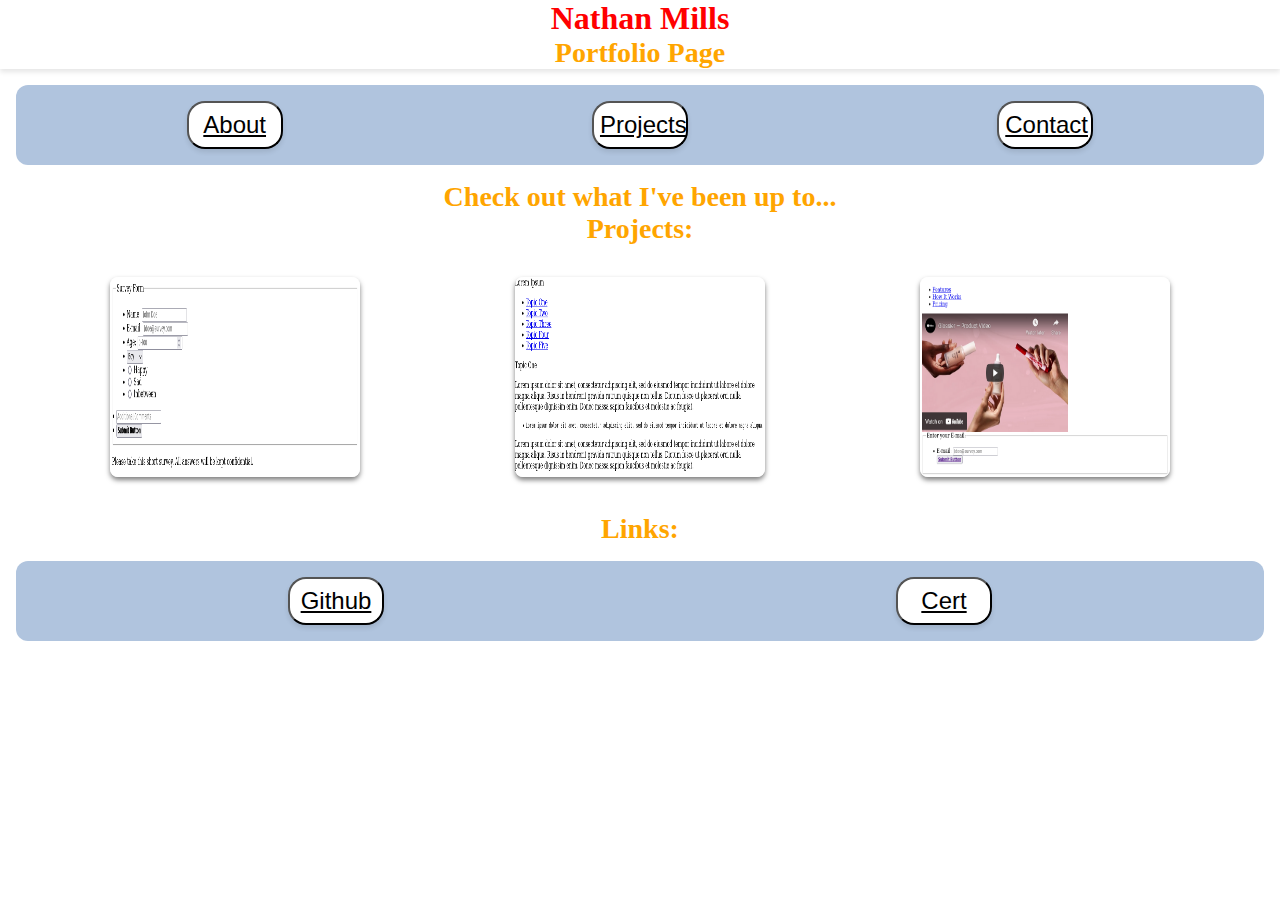
<file: index.html>
<!DOCTYPE html>
<html lang="en">
<head>
  <meta charset="UTF-8">
  <meta http-equiv="X-UA-Compatible" content="IE=edge">
  <meta name="viewport" content="width=device-width, initial-scale=1.0">
  <link rel="stylesheet" href="style.css">
  <title>Nathan's Page</title>
</head>
    
<body>
  <header>
    <h1>Nathan Mills</h1>
    <h2>Portfolio Page</h2>
  </header>

  <main>
  
  <nav id="navbar">
    
      <ul class="ul-nav">
        <li><button><a href="https://github.com/nmills45" class="nav">About</a></button></li>
        <li><button><a href="#projects" class="nav">Projects</a></button></li>
        <li><button><a href="./contact.html" class="nav">Contact</a></button></li>
      </ul>


  </nav>

      <section id="welcome-section">
        <h2>Check out what I've been up to...</h2>
      </section>
        
      <section id="projects">
        <section class="project-tile">
        <h2>Projects:</h2>
        </section>
        <ul class="ul-projects">
          <li><section class="project-tile">
          <a href="https://codepen.io/nmills45/pen/oNGybWq">
            <img src="./images/survey-form.png" alt="Survey Form Page">
            </a>
        </section></li>
          <li><section class="project-tile">
          <a href="https://codepen.io/nmills45/pen/poWKLzK">
            <img src="./images/technical-doc.png" alt="Technical Documentation Page">
          </a>
        </section></li>
        <li><section class="project-tile">
          <a href="https://codepen.io/nmills45/pen/rNGKMLM">
          <img src="images/product-landing.png" alt="Product Landing Page">
          </a>
        </section></li>
        </ul>
        </section>
  </main>  
      
        <footer>
        <section id="contact-links"
        <section class="contact-link">
          <h2>Links:</h2>
        </section>
        <ul class="ul-nav">
        <li><section class="contact-link">
          <button><a href="https://github.com/nmills45" id="profile-link" target="_blank">Github</a></button>
        </section></li>
        <li><section class="contact-link">
          <button><a href="https://www.freecodecamp.org/certification/fcc850f12e3-ec82-43de-a85c-3694d0aab2ff/responsive-web-design" id="web-design-cert" target="_blank">Cert</a></button>
        </section></li>
        </ul>
      </section>
      </footer>
 
</body>


</html>
</file>
<file: style.css>
*,
*::before,
*::after {
    margin:auto;
    padding:auto;
    height:auto;
    width: auto;
    box-sizing: border-box;
    /*    border: 1.5px solid red;  */
   
}
@media only screen 
and (min-device-width : 320px) 
and (max-device-width : 480px)
and (min-device-height: 700px)
and (max-device-height: 1000px)
{
/* Styles */

.ul-nav {
    flex-flow: column;
}
.ul-projects {
    flex-flow: column;
}

}

header {
    box-shadow: 0 3px 5px rgba(0, 0, 0, 0.1)

}


body {
    font-size: 1em;

}
footer {
    margin:0em;
    padding:0em;
    border-radius: .50em;
}
h1 {
    color: red;
    font-size: 2em;
    display:flex;
    justify-content: center;

}
h2 {
    color:orange;
    font-size: 1.75em;
    display: flex;
    justify-content: center;
}

button {
    background-color: white;
    height: 2em;
    width:4em;
    font-size: x-large;
    box-shadow: 0 3px 5px rgba(0, 0, 0, 0.1);
    border-radius: .75em;
    transition: 0.3s ease-in-out;
}

button:hover {
    background-color: darkgray;
    width: 4.5em;

    
}

.ul-nav {
    list-style-type: none;
    display: flex;
    justify-content: space-evenly;
    padding:1rem;
    margin:1rem;
    font-size: 1.5em;
    background-color: lightsteelblue;
    border-radius: .50em;
}

.ul-projects {
    list-style-type: none;
    display: flex;
    justify-content: space-evenly;
    padding: 1rem;
    margin: 1rem;
    
}


a {
    color: black;
}

img {
    width: 250px;
    height: 200px;
    box-shadow: 0 3px 5px rgba(0, 0, 0, 0.5);
    border-radius: .50em;

}

img:hover {
    width: 300px;
    height: 250px;
}
</file>
